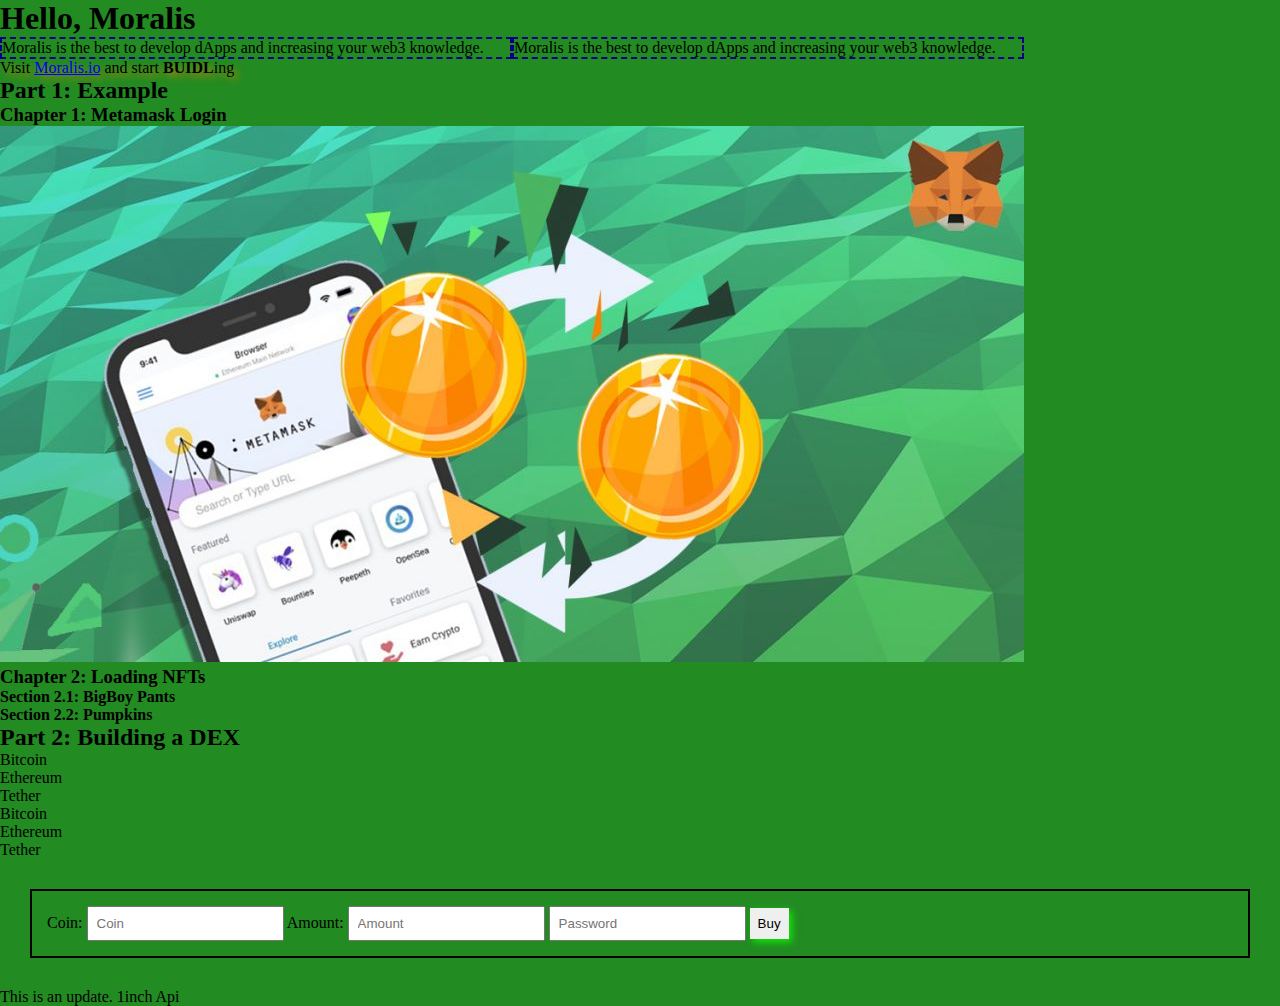
<file: index.html>
<!DOCTYPE html>
<html lang="en">

<head>
    <meta charset="UTF-8">
    <meta http-equiv="X-UA-Compatible" content="IE=edge">
    <meta name="viewport" content="width=device-width, initial-scale=1.0">
    <title>Shivgun's HTML page</title>
    <link rel="stylesheet" href="./css/styles.css">
</head>

<body>
    <h1>Hello, Moralis</h1>
    <div class="column-container">
        <p class="dashed-border column">Moralis is the best to develop dApps and increasing your web3 knowledge.</p>

        <p class="dashed-border column">Moralis is the best to develop dApps and increasing your web3 knowledge.</p>
    </div>

    <p id="moralis-reference">Visit <a href="https://moralis.io/">Moralis.io</a> and start <strong>BUIDL</strong>ing</p>
    <h2>Part 1: Example</h2>
    <h3>Chapter 1: Metamask Login</h3>
    <img src="Metamask.jpg" alt="Metamask Login">
    <h3>Chapter 2: Loading NFTs</h3>
    <h4>Section 2.1: BigBoy Pants</h4>
    <h4>Section 2.2: Pumpkins</h4>
    <h2>Part 2: Building a DEX</h2>
    <ol>
        <li>Bitcoin</li>
        <li>Ethereum</li>
        <li>Tether</li>
    </ol>
    <ul>
        <li>Bitcoin</li>
        <li>Ethereum</li>
        <li>Tether</li>
    </ul>
    <form action="@" method="POST">
        <label for="coin">
            Coin:
            <input type="text" name="coinname" placeholder="Coin" required />
        </label>
        <label>
            Amount:
            <input type="number" min="0" name="coinQuantity" placeholder="Amount" required />
        </label>
        <input type="password" name="Password" placeholder="Password" />
        <button type="submit">Buy</button>
    </form>
    <p>This is an update. 1inch Api</p>
</body>

</html>
</file>
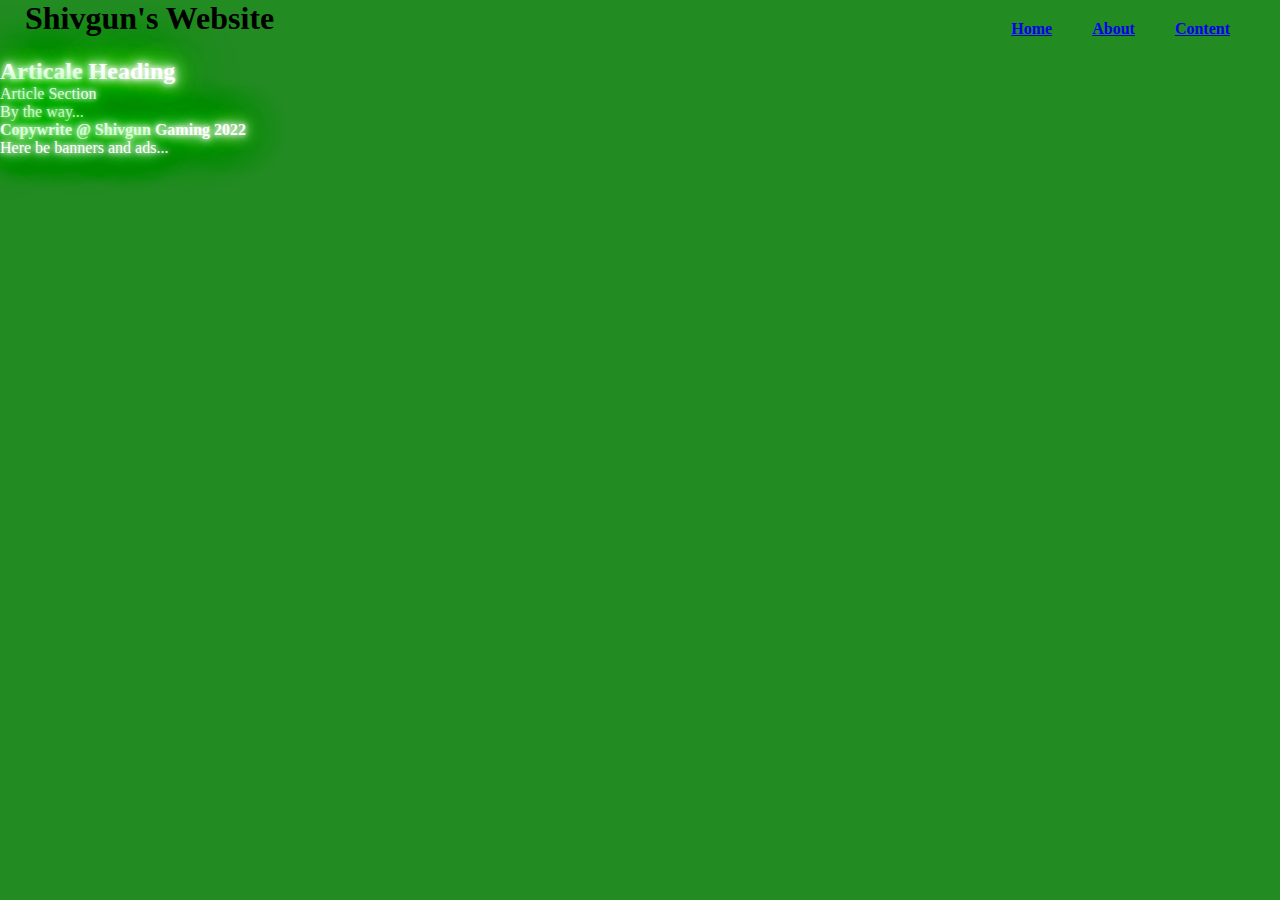
<file: Page_Layout.html>
<!DOCTYPE html>
<html lang="en">

<head>
    <meta charset="UTF-8">
    <meta http-equiv="X-UA-Compatible" content="IE=edge">
    <meta name="viewport" content="width=device-width, initial-scale=1.0">
    <title>Web Layout</title>
    <link rel="stylesheet" href="css/styles.css">
</head>

<body>
    <div class="header"></div>
    <header class="header-container">
        <h1 class="logo">Shivgun's Website</h1>
        <nav class="main-nav">
            <ul class="menu-list">
                <li class="menu-item"><a href="#">Home</a></li>
                <li class="menu-item"><a href="#">About</a></li>
                <li class="menu-item"><a href="#">Content</a></li>
            </ul>
        </nav>
    </header>
    <main>

        <article class="text">
            <h2>Articale Heading</h2>
            <section>
                <p>Article Section</p>
            </section>
            <aside> By the way...</aside>
            <footer>
                <strong>Copywrite @ Shivgun Gaming 2022</strong>
            </footer>
        </article>

    </main>
    <aside class="side-text">
        Here be banners and ads...
    </aside>
</body>

</html>
</file>
<file: css/styles.css>
body{
    background-color:#228b22
}


* {
    margin: 0;
    padding: 0;
    box-sizing: border-box;
}

/* Header styles */


.logo{
    padding-left: 25px;
    width: 30%;

}

.main-nav{
    width: 70%;

}
.text{
    color: #FFFFFF;
background: #228b22;
text-shadow: 0 0 5px #FFF, 0 0 10px #FFF, 0 0 15px #FFF, 0 0 20px #49ff18, 0 0 30px #49FF18, 0 0 40px #49FF18, 0 0 55px #49FF18, 0 0 75px #49ff18;
}

.side-text{
    color: #FFFFFF;
    background: #228b22;
    text-shadow: 0 0 5px #FFF, 0 0 10px #FFF, 0 0 15px #FFF, 0 0 20px #49ff18, 0 0 30px #49FF18, 0 0 40px #49FF18, 0 0 55px #49FF18, 0 0 75px #49ff18;
}


.dashed-border{
    border: 2px dashed darkblue;
}

.column-container {
    display: flex;
}

.column {
    width: 40%;
}

#moralis-reference{
    text-shadow: 4px 4px 7px darkgoldenrod;
}

button{
    border: none;
    box-shadow: 3px 3px 7px rgb(17, 233, 6);
    cursor: pointer;
}

form{
    border: 2px solid black;
    padding: 15px;
    margin: 30px;
}

[type=text], [type=number], [type=password], [type=submit] {
    padding: 8px;
}

@media screen and (min-width: 400px) {
    .header-container{
        display: flex;
    
    }

    .menu-list{
        list-style-type: none;
        display: flex;
        justify-content: flex-end;
        padding-right: 30px;
    }
    
    .menu-item{
        margin: 20px;
        font-size: 16px;
        text-decoration: none;
        font-weight: bold;
    }
}
</file>
